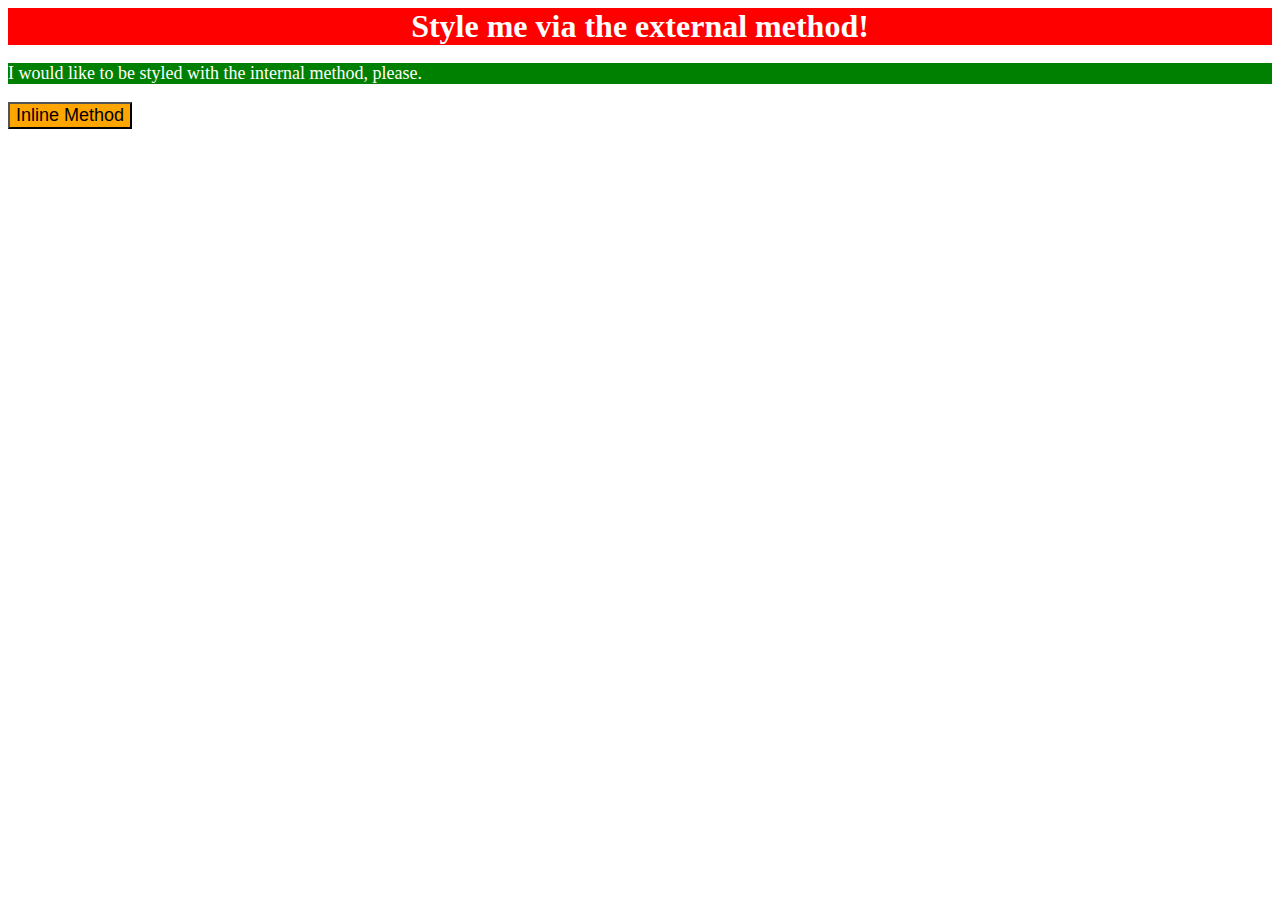
<file: foundations/intro-to-css/01-css-methods/index.html>
<!DOCTYPE html>
<html lang="en">
  <head>
    <meta charset="UTF-8">
    <meta http-equiv="X-UA-Compatible" content="IE=edge">
    <meta name="viewport" content="width=device-width, initial-scale=1.0">
    <title>Methods for Adding CSS</title>
    <link rel = "stylesheet" href="style.css">
    <style>
      p {
          background-color: green;
          color: white;
          font-size: 18px;
      }
    </style>
  </head>
  <body>
    <div>Style me via the external method!</div>
    <p>I would like to be styled with the internal method, please.</p>
    <button style="background-color: orange; font-size: 18px;"">Inline Method</button>
  </body>
</html>
</file>
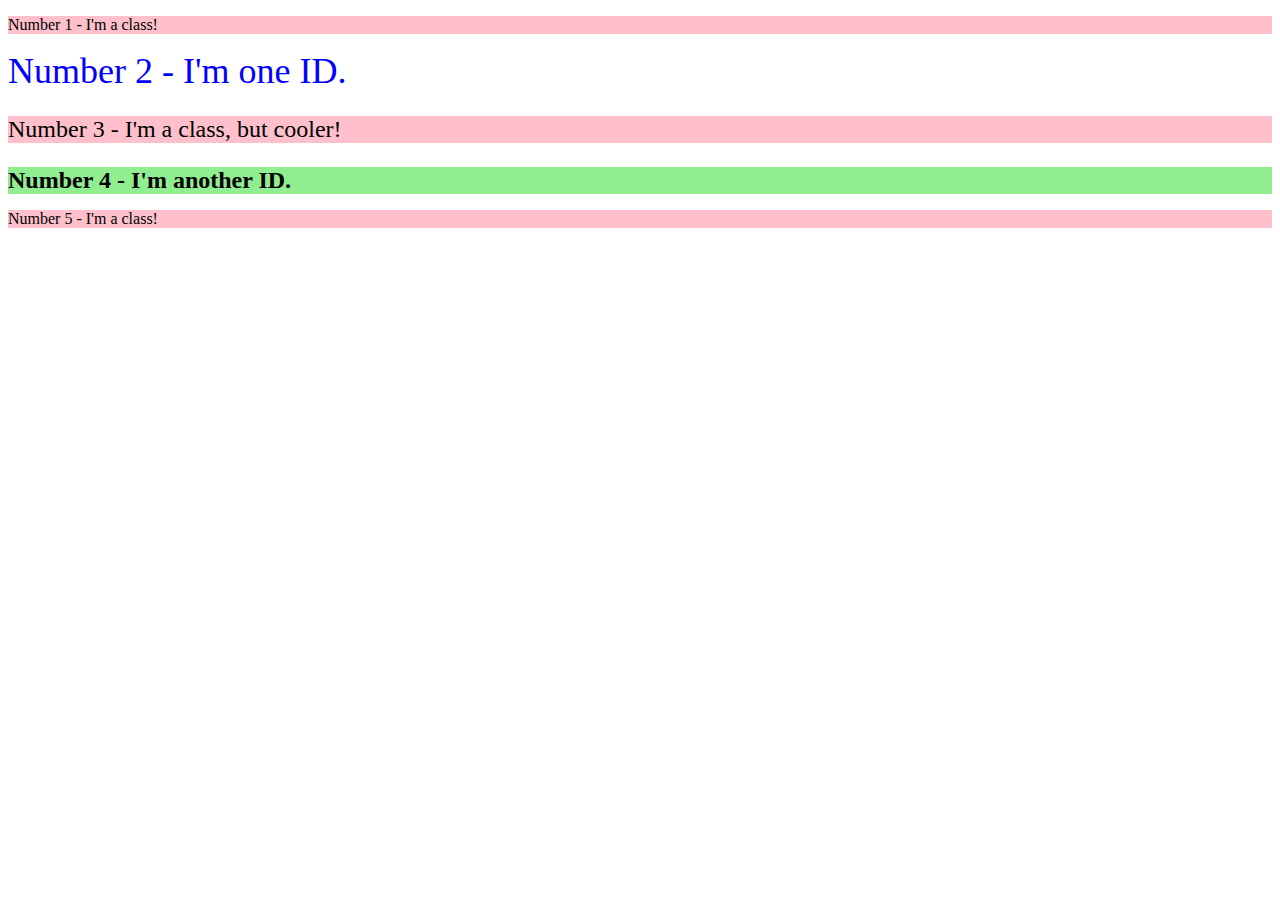
<file: foundations/intro-to-css/02-class-id-selectors/index.html>
<!DOCTYPE html>
<html lang="en">
  <head>
    <meta charset="UTF-8">
    <meta http-equiv="X-UA-Compatible" content="IE=edge">
    <meta name="viewport" content="width=device-width, initial-scale=1.0">
    <title>Class and ID Selectors</title>
    <link rel="stylesheet" href="style.css">
  </head>
  <body>
    <p class="odd">Number 1 - I'm a class!</p>
    <div id="second">Number 2 - I'm one ID.</div>
    <p class="odd adjust-size" >Number 3 - I'm a class, but cooler!</p>
    <div id="fourth" class="adjust-size">Number 4 - I'm another ID.</div>
    <p class="odd">Number 5 - I'm a class!</p>
  </body>
</html>
</file>
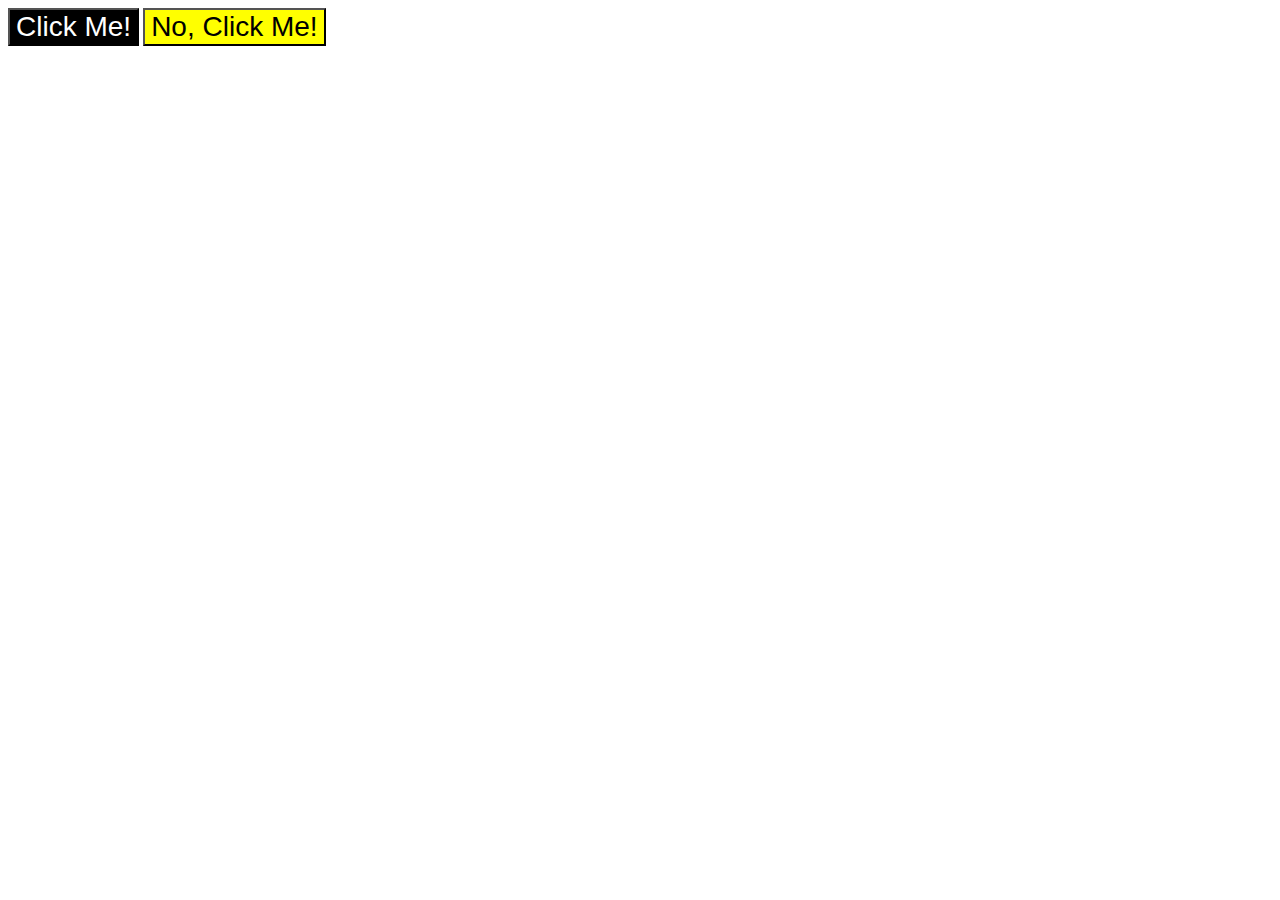
<file: foundations/intro-to-css/03-grouping-selectors/index.html>
<!DOCTYPE html>
<html lang="en">
  <head>
    <meta charset="UTF-8">
    <meta http-equiv="X-UA-Compatible" content="IE=edge">
    <meta name="viewport" content="width=device-width, initial-scale=1.0">
    <title>Grouping Selectors</title>
    <link rel="stylesheet" href="style.css">
  </head>
  <body>
    <button class="first">Click Me!</button>
    <button class="second">No, Click Me!</button>
  </body>
</html>
</file>
<file: foundations/intro-to-css/01-css-methods/style.css>
div {
    background-color: red;
    color: white;
    font-size: 32px;
    text-align: center;
    font-weight: bold;
}
</file>
<file: foundations/intro-to-css/02-class-id-selectors/style.css>
.odd {
    background-color: #FFC0CB;
    font-style: Verdana, "DejaVu Sans", "sans-serif";
}

.adjust-size {
    font-size: 24px;
}

#second {
    color: #0000ff;
    font-size: 36px;
}

#fourth {
    background-color: #90EE90;
    font-weight: bold;
}
</file>
<file: foundations/intro-to-css/03-grouping-selectors/style.css>
button {
    font-size: 28px;
    font-family: Helvetica, 'Times New Roman', sans-serif;
}

.first { 
    background-color: black;
    color: white;
}

.second {
    background-color: yellow;
}
</file>
